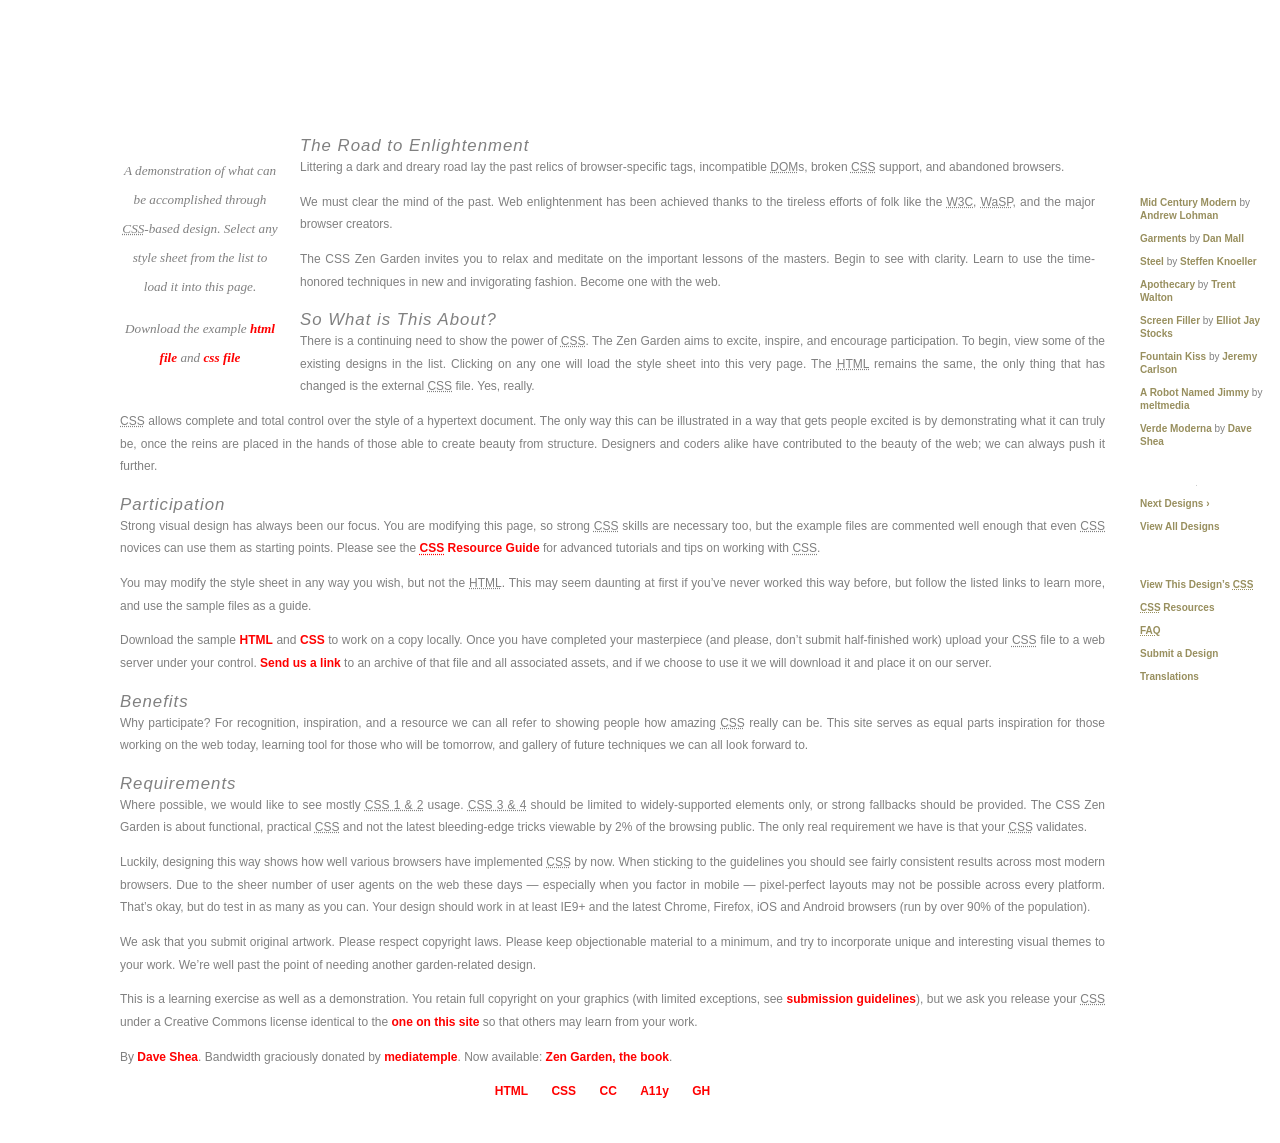
<file: Assignment 6/index.html>
<!DOCTYPE html>
<html lang="en">
<head>
	<meta charset="utf-8">
	<title>CSS Zen Garden: The Beauty of CSS Design</title>

	<link rel="stylesheet" media="screen" href="style.css">
	

	<meta name="viewport" content="width=device-width, initial-scale=1.0">
	<meta name="author" content="Dave Shea">
	<meta name="description" content="A demonstration of what can be accomplished visually through CSS-based design.">
	<meta name="robots" content="all">


	<!--[if lt IE 9]>
	<script src="script/html5shiv.js"></script>
	<![endif]-->
</head>

<!--



	View source is a feature, not a bug. Thanks for your curiosity and
	interest in participating!

	Here are the submission guidelines for the new and improved csszengarden.com:

	- CSS3? Of course! Prefix for ALL browsers where necessary.
	- go responsive; test your layout at multiple screen sizes.
	- your browser testing baseline: IE9+, recent Chrome/Firefox/Safari, and iOS/Android
	- Graceful degradation is acceptable, and in fact highly encouraged.
	- use classes for styling. Don't use ids.
	- web fonts are cool, just make sure you have a license to share the files. Hosted 
	  services that are applied via the CSS file (ie. Google Fonts) will work fine, but
	  most that require custom HTML won't. TypeKit is supported, see the readme on this
	  page for usage instructions: https://github.com/mezzoblue/csszengarden.com/

	And a few tips on building your CSS file:

	- use :first-child, :last-child and :nth-child to get at non-classed elements
	- use ::before and ::after to create pseudo-elements for extra styling
	- use multiple background images to apply as many as you need to any element
	- use the Kellum Method for image replacement, if still needed. http://goo.gl/GXxdI
	- don't rely on the extra divs at the bottom. Use ::before and ::after instead.

		
-->

<body id="css-zen-garden">
<div class="page-wrapper">

	<section class="intro" id="zen-intro">
		<header role="banner">
			<h1>CSS Zen Garden</h1>
			<h2>The Beauty of <abbr title="Cascading Style Sheets">CSS</abbr> Design</h2>
		</header>

		<div class="summary" id="zen-summary" role="article">
			<p>A demonstration of what can be accomplished through <abbr title="Cascading Style Sheets">CSS</abbr>-based design. Select any style sheet from the list to load it into this page.</p>
			<p>Download the example <a href="/examples/index" title="This page's source HTML code, not to be modified.">html file</a> and <a href="/examples/style.css" title="This page's sample CSS, the file you may modify.">css file</a></p>
		</div>

		<div class="preamble" id="zen-preamble" role="article">
			<h3>The Road to Enlightenment</h3>
			<p>Littering a dark and dreary road lay the past relics of browser-specific tags, incompatible <abbr title="Document Object Model">DOM</abbr>s, broken <abbr title="Cascading Style Sheets">CSS</abbr> support, and abandoned browsers.</p>
			<p>We must clear the mind of the past. Web enlightenment has been achieved thanks to the tireless efforts of folk like the <abbr title="World Wide Web Consortium">W3C</abbr>, <abbr title="Web Standards Project">WaSP</abbr>, and the major browser creators.</p>
			<p>The CSS Zen Garden invites you to relax and meditate on the important lessons of the masters. Begin to see with clarity. Learn to use the time-honored techniques in new and invigorating fashion. Become one with the web.</p>
		</div>
	</section>

	<div class="main supporting" id="zen-supporting" role="main">
		<div class="explanation" id="zen-explanation" role="article">
			<h3>So What is This About?</h3>
			<p>There is a continuing need to show the power of <abbr title="Cascading Style Sheets">CSS</abbr>. The Zen Garden aims to excite, inspire, and encourage participation. To begin, view some of the existing designs in the list. Clicking on any one will load the style sheet into this very page. The <abbr title="HyperText Markup Language">HTML</abbr> remains the same, the only thing that has changed is the external <abbr title="Cascading Style Sheets">CSS</abbr> file. Yes, really.</p>
			<p><abbr title="Cascading Style Sheets">CSS</abbr> allows complete and total control over the style of a hypertext document. The only way this can be illustrated in a way that gets people excited is by demonstrating what it can truly be, once the reins are placed in the hands of those able to create beauty from structure. Designers and coders alike have contributed to the beauty of the web; we can always push it further.</p>
		</div>

		<div class="participation" id="zen-participation" role="article">
			<h3>Participation</h3>
			<p>Strong visual design has always been our focus. You are modifying this page, so strong <abbr title="Cascading Style Sheets">CSS</abbr> skills are necessary too, but the example files are commented well enough that even <abbr title="Cascading Style Sheets">CSS</abbr> novices can use them as starting points. Please see the <a href="http://www.mezzoblue.com/zengarden/resources/" title="A listing of CSS-related resources"><abbr title="Cascading Style Sheets">CSS</abbr> Resource Guide</a> for advanced tutorials and tips on working with <abbr title="Cascading Style Sheets">CSS</abbr>.</p>
			<p>You may modify the style sheet in any way you wish, but not the <abbr title="HyperText Markup Language">HTML</abbr>. This may seem daunting at first if you&#8217;ve never worked this way before, but follow the listed links to learn more, and use the sample files as a guide.</p>
			<p>Download the sample <a href="/examples/index" title="This page's source HTML code, not to be modified.">HTML</a> and <a href="/examples/style.css" title="This page's sample CSS, the file you may modify.">CSS</a> to work on a copy locally. Once you have completed your masterpiece (and please, don&#8217;t submit half-finished work) upload your <abbr title="Cascading Style Sheets">CSS</abbr> file to a web server under your control. <a href="http://www.mezzoblue.com/zengarden/submit/" title="Use the contact form to send us your CSS file">Send us a link</a> to an archive of that file and all associated assets, and if we choose to use it we will download it and place it on our server.</p>
		</div>

		<div class="benefits" id="zen-benefits" role="article">
			<h3>Benefits</h3>
			<p>Why participate? For recognition, inspiration, and a resource we can all refer to showing people how amazing <abbr title="Cascading Style Sheets">CSS</abbr> really can be. This site serves as equal parts inspiration for those working on the web today, learning tool for those who will be tomorrow, and gallery of future techniques we can all look forward to.</p>
		</div>

		<div class="requirements" id="zen-requirements" role="article">
			<h3>Requirements</h3>
			<p>Where possible, we would like to see mostly <abbr title="Cascading Style Sheets, levels 1 and 2">CSS 1 &amp; 2</abbr> usage. <abbr title="Cascading Style Sheets, levels 3 and 4">CSS 3 &amp; 4</abbr> should be limited to widely-supported elements only, or strong fallbacks should be provided. The CSS Zen Garden is about functional, practical <abbr title="Cascading Style Sheets">CSS</abbr> and not the latest bleeding-edge tricks viewable by 2% of the browsing public. The only real requirement we have is that your <abbr title="Cascading Style Sheets">CSS</abbr> validates.</p>
			<p>Luckily, designing this way shows how well various browsers have implemented <abbr title="Cascading Style Sheets">CSS</abbr> by now. When sticking to the guidelines you should see fairly consistent results across most modern browsers. Due to the sheer number of user agents on the web these days &#8212; especially when you factor in mobile &#8212; pixel-perfect layouts may not be possible across every platform. That&#8217;s okay, but do test in as many as you can. Your design should work in at least IE9+ and the latest Chrome, Firefox, iOS and Android browsers (run by over 90% of the population).</p>
			<p>We ask that you submit original artwork. Please respect copyright laws. Please keep objectionable material to a minimum, and try to incorporate unique and interesting visual themes to your work. We&#8217;re well past the point of needing another garden-related design.</p>
			<p>This is a learning exercise as well as a demonstration. You retain full copyright on your graphics (with limited exceptions, see <a href="http://www.mezzoblue.com/zengarden/submit/guidelines/">submission guidelines</a>), but we ask you release your <abbr title="Cascading Style Sheets">CSS</abbr> under a Creative Commons license identical to the <a href="http://creativecommons.org/licenses/by-nc-sa/3.0/" title="View the Zen Garden's license information.">one on this site</a> so that others may learn from your work.</p>
			<p role="contentinfo">By <a href="http://www.mezzoblue.com/">Dave Shea</a>. Bandwidth graciously donated by <a href="http://www.mediatemple.net/">mediatemple</a>. Now available: <a href="http://www.amazon.com/exec/obidos/ASIN/0321303474/mezzoblue-20/">Zen Garden, the book</a>.</p>
		</div>

		<footer>
			<a href="http://validator.w3.org/check/referer" title="Check the validity of this site&#8217;s HTML" class="zen-validate-html">HTML</a>
			<a href="http://jigsaw.w3.org/css-validator/check/referer" title="Check the validity of this site&#8217;s CSS" class="zen-validate-css">CSS</a>
			<a href="http://creativecommons.org/licenses/by-nc-sa/3.0/" title="View the Creative Commons license of this site: Attribution-NonCommercial-ShareAlike." class="zen-license">CC</a>
			<a href="http://mezzoblue.com/zengarden/faq/#aaa" title="Read about the accessibility of this site" class="zen-accessibility">A11y</a>
			<a href="https://github.com/mezzoblue/csszengarden.com" title="Fork this site on Github" class="zen-github">GH</a>
		</footer>

	</div>


	<aside class="sidebar" role="complementary">
		<div class="wrapper">

			<div class="design-selection" id="design-selection">
				<h3 class="select">Select a Design:</h3>
				<nav role="navigation">
					<ul>
					<li>
						<a href="/221/" class="design-name">Mid Century Modern</a> by						<a href="http://andrewlohman.com/" class="designer-name">Andrew Lohman</a>
					</li>					<li>
						<a href="/220/" class="design-name">Garments</a> by						<a href="http://danielmall.com/" class="designer-name">Dan Mall</a>
					</li>					<li>
						<a href="/219/" class="design-name">Steel</a> by						<a href="http://steffen-knoeller.de" class="designer-name">Steffen Knoeller</a>
					</li>					<li>
						<a href="/218/" class="design-name">Apothecary</a> by						<a href="http://trentwalton.com" class="designer-name">Trent Walton</a>
					</li>					<li>
						<a href="/217/" class="design-name">Screen Filler</a> by						<a href="http://elliotjaystocks.com/" class="designer-name">Elliot Jay Stocks</a>
					</li>					<li>
						<a href="/216/" class="design-name">Fountain Kiss</a> by						<a href="http://jeremycarlson.com" class="designer-name">Jeremy Carlson</a>
					</li>					<li>
						<a href="/215/" class="design-name">A Robot Named Jimmy</a> by						<a href="http://meltmedia.com/" class="designer-name">meltmedia</a>
					</li>					<li>
						<a href="/214/" class="design-name">Verde Moderna</a> by						<a href="http://www.mezzoblue.com/" class="designer-name">Dave Shea</a>
					</li>					</ul>
				</nav>
			</div>

			<div class="design-archives" id="design-archives">
				<h3 class="archives">Archives:</h3>
				<nav role="navigation">
					<ul>
						<li class="next">
							<a href="/214/page1">
								Next Designs <span class="indicator">&rsaquo;</span>
							</a>
						</li>
						<li class="viewall">
							<a href="http://www.mezzoblue.com/zengarden/alldesigns/" title="View every submission to the Zen Garden.">
								View All Designs							</a>
						</li>
					</ul>
				</nav>
			</div>

			<div class="zen-resources" id="zen-resources">
				<h3 class="resources">Resources:</h3>
				<ul>
					<li class="view-css">
						<a href="style.css" title="View the source CSS file of the currently-viewed design.">
							View This Design&#8217;s <abbr title="Cascading Style Sheets">CSS</abbr>						</a>
					</li>
					<li class="css-resources">
						<a href="http://www.mezzoblue.com/zengarden/resources/" title="Links to great sites with information on using CSS.">
							<abbr title="Cascading Style Sheets">CSS</abbr> Resources						</a>
					</li>
					<li class="zen-faq">
						<a href="http://www.mezzoblue.com/zengarden/faq/" title="A list of Frequently Asked Questions about the Zen Garden.">
							<abbr title="Frequently Asked Questions">FAQ</abbr>						</a>
					</li>
					<li class="zen-submit">
						<a href="http://www.mezzoblue.com/zengarden/submit/" title="Send in your own CSS file.">
							Submit a Design						</a>
					</li>
					<li class="zen-translations">
						<a href="http://www.mezzoblue.com/zengarden/translations/" title="View translated versions of this page.">
							Translations						</a>
					</li>
				</ul>
			</div>
		</div>
	</aside>


</div>

<!--

	These superfluous divs/spans were originally provided as catch-alls to add extra imagery.
	These days we have full ::before and ::after support, favour using those instead.
	These only remain for historical design compatibility. They might go away one day.
		
-->
<div class="extra1" role="presentation"></div><div class="extra2" role="presentation"></div><div class="extra3" role="presentation"></div>
<div class="extra4" role="presentation"></div><div class="extra5" role="presentation"></div><div class="extra6" role="presentation"></div>

</body>
</html>
</file>
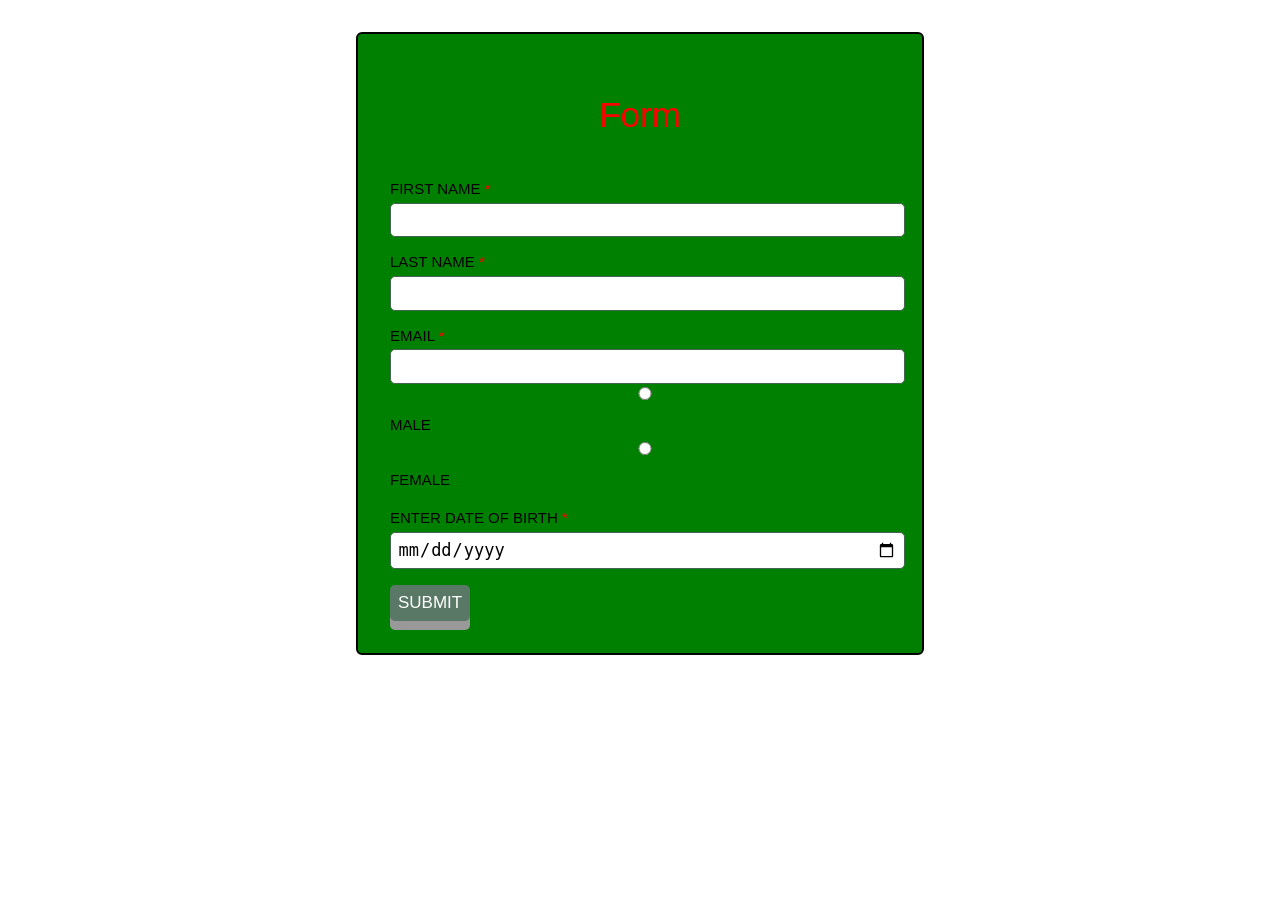
<file: Assignment 4/Assignment4.html>
<!DOCTYPE html>
<html>
    <head>
        <title> Assignment 4 </title>
        <link rel="stylesheet" href="formStyle.css">
        <script type="text/javascript">

            function maybeOnBlur(){
                var decoyName = document.getElementById("first-name");
                if(decoyName.value.trim().length < 2){
                    alert("First Name should at least contain 2 Characters.");
                }
            }
            function InputValidation() {
                var firName = document.getElementById("first-name");
                var lastName = document.getElementById("last-name");
                var mail = document.getElementById("email");
                var dob = document.getElementById("datemin")

                if(firName.value == "" || lastName.value == "" || mail.value == "" || dob.value == ""){
                    alert("Every Field with * is Mandatory.");
                }

                else if(firName.value.trim().length < 2){
                    alert("First Name too short.");
                }

                else if(lastName.value.trim().length < 3){
                    alert("Last Name too short.");
                }

                else{

                }
            }

        </script>
    </head>

    <body>
        <form class="submission-form"  onsubmit="InputValidation()">
            <h2 style="color: red;" id="header"> <center> Form </center> </h2>

            <label for="first-name"> 
                First Name <mark>*</mark>
            </label>
            <input type="text" id="first-name" onblur="maybeOnBlur()">
            
            <label for="last-name"> 
                Last Name <mark>*</mark>
            </label>
            <input type="text" id="last-name">

            <label for="email"> 
                Email <mark>*</mark>
            </label>
            <input type="email" id="email">

            <input type="radio" id="male" name="gender" value="male">
            <label for="male">Male</label>
            <input type="radio" id="female" name="gender" value="female">
            <label for="female">Female</label>
            <label for="datemin">Enter Date of Birth <mark>*</mark></label>
            <input type="date" id="datemin" name="datemin" min="2000-01-02">

            <input type="submit" value="Submit" id="submitBtn">

        </form>
    </body>
</html>
</file>
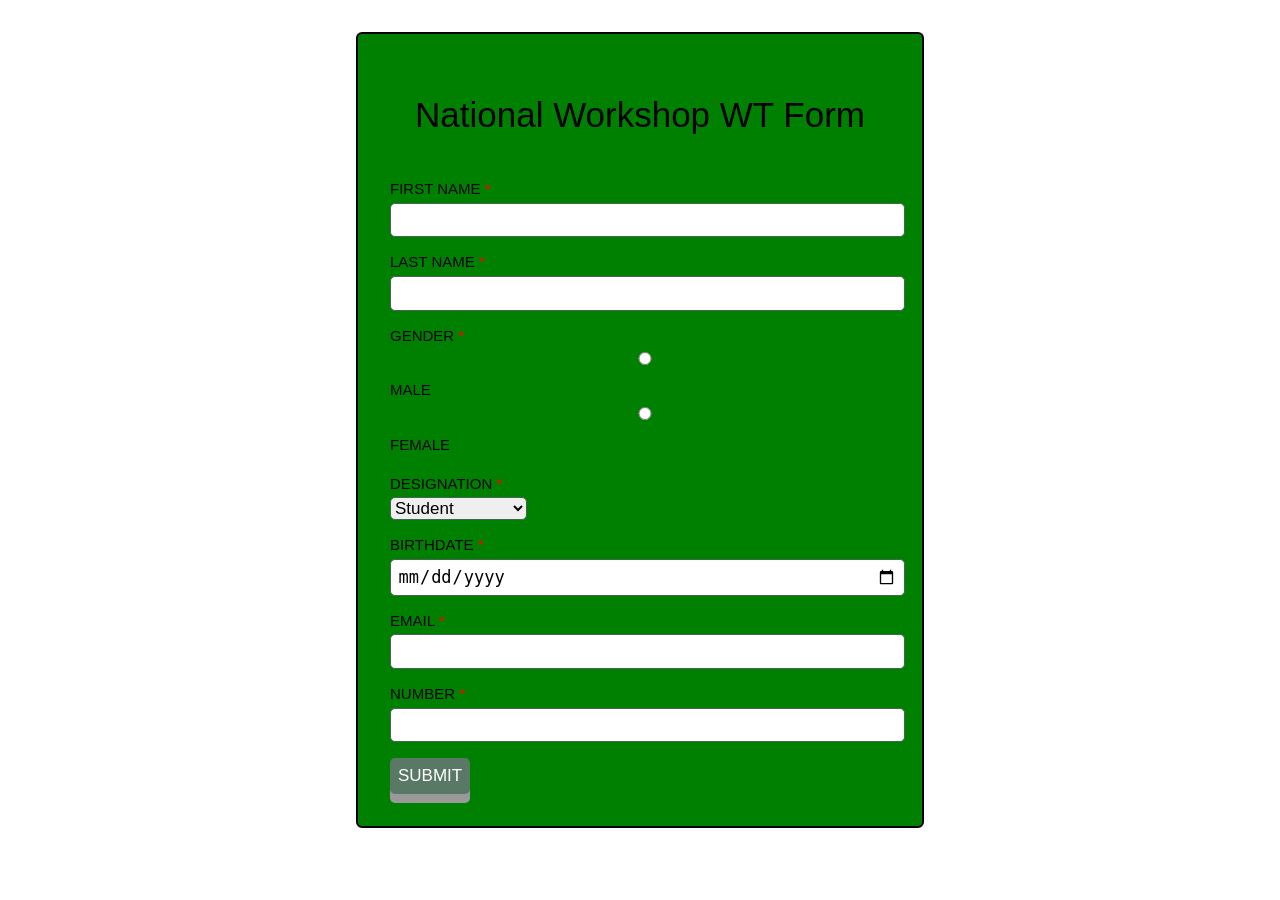
<file: Assignment 5/Assignment5.html>
<!DOCTYPE html>
<html>
    <head>
        <title> Assignment 5 </title>
        <link rel="stylesheet" href="formStyle.css">
        <script type="text/javascript">

            function noInputValidation() {
                var firName = document.getElementById("firstName");
                var lasName = document.getElementById("lastName");
                var gndr = document.getElementById("gender");
                var email = document.getElementById("email");
                var phoneNo = document.getElementById("Number");

                if(firName.value == "" || lasName.value == "" ||  email.value == "" || phoneNo.value == "" || gndr.value == ""){
                    alert("Every Field with * is Mandatory.");
                }

                else{
                    
                }
            }

        </script>
    </head>

    <body>
        <form class="submission-form" onsubmit="noInputValidation()" action="connect.php" method="POST">
            <h2 id="header"> <center> National Workshop WT Form </center> </h2>

            <label for="firstName">
                First Name <mark>*</mark>
            </label>
            <input type="text" id="firstName" name="fname">
            
            <label for="lastName">
                Last Name <mark>*</mark>
            </label>
            <input type="text" id="lastName" name="lname">
            <label for="gender">
                Gender <mark>*</mark>
            </label>
            <input type="radio" id="gender" name="Gender" value="male">
            <label for="male"> Male</label>
            <input type="radio" id="gender" name="Gender" value="female">
            <label for="female"> Female</label>
            <label for="position">
                Designation <mark>*</mark>
            </label>
            <select name="pos">
                <option selected hidden value=""> Student </option>
                <option value="Faculty"> Faculty </option>     
                <option value="Representative"> Representative </option>
                <option value="Other"> Other </option>
            </select>

            <label for="birthdate">
                 Birthdate <mark>*</mark>
            </label>
            <input type="date" id="birthdate" name="bdate">

            

            <label for="email">
                Email <mark>*</mark>
            </label>
            <input type="email" id="email" name="mail">

            <label for="Number">
                Number <mark>*</mark>
            </label>
            <input type="tel" id="Number" name="phno">

            

            <input type="submit" value="Submit" id="submitBtn">
        </form>
    </body>
</html>
</file>
<file: Assignment 6/style.css>
/* css Zen Garden default style v1.02 */
/* css released under Creative Commons License - http://creativecommons.org/licenses/by-nc-sa/1.0/  */

/* This file based on 'Tranquille' by Dave Shea */
/* You may use this file as a foundation for any new work, but you may find it easier to start from scratch. */
/* Not all elements are defined in this file, so you'll most likely want to refer to the xhtml as well. */

/* Your images should be linked as if the CSS file sits in the same folder as the images. ie. no paths. */


/* basic elements */
html {
	margin: 0;
	padding: 0;
	}
body { 
	font: 75% italic, sans-serif;
	line-height: 1.88889;
	color: grey; 
	background: #fff url(https://s1.1zoom.me/big3/335/Abstraction_578925_3840x2160.jpg) no-repeat bottom right; 
	margin: 0; 
	padding: 0;
	}
p { 
	margin-top: 0; 
	text-align: justify;
	}
h3 { 
	font: italic normal 1.4em italic, sans-serif;
	letter-spacing: 1px; 
	margin-bottom: 0; 
	color: grey;
	}
a:link { 
	font-weight: bold; 
	text-decoration: none; 
	color: red;
	}
a:visited { 
	font-weight: bold; 
	text-decoration: none; 
	color: green;
	}
a:hover, a:focus, a:active { 
	text-decoration: underline; 
	color: yellow;
	}
abbr {
	border-bottom: none;
	}


/* specific divs */
.page-wrapper { 
	background: url(https://s1.1zoom.me/big3/335/Abstraction_578925_3840x2160.jpg) no-repeat top left; 
	padding: 0 175px 0 110px;  
	margin: 0; 
	position: relative;
	}

.intro { 
	min-width: 470px;
	width: 100%;
	}

header h1 { 
	background: transparent url(http://csszengarden.com/001/h1.gif) no-repeat top left;
	margin-top: 10px;
	display: block;
	width: 219px;
	height: 87px;
	float: left;

	text-indent: 100%;
	white-space: nowrap;
	overflow: hidden;
	}
header h2 { 
	background: transparent url(http://csszengarden.com/001/h2.gif) no-repeat top left; 
	margin-top: 58px; 
	margin-bottom: 40px; 
	width: 200px; 
	height: 18px; 
	float: right;

	text-indent: 100%;
	white-space: nowrap;
	overflow: hidden;
	}
header {
	padding-top: 20px;
	height: 87px;
}

.summary {
	clear: both; 
	margin: 20px 20px 20px 10px; 
	width: 160px; 
	float: left;
	}
.summary p {
	font: italic 1.1em/2.2 georgia; 
	text-align: center;
	}

.preamble {
	clear: right; 
	padding: 0px 10px 0 10px;
	}
.supporting {	
	padding-left: 10px; 
	margin-bottom: 40px;
	}

footer { 
	text-align: center; 
	}
footer a:link, footer a:visited { 
	margin-right: 20px; 
	}

.sidebar {
	margin-left: 600px; 
	position: absolute; 
	top: 0; 
	right: 0;
	}
.sidebar .wrapper { 
	font: 10px verdana, sans-serif; 
	background: transparent url(https://s1.1zoom.me/big3/335/Abstraction_578925_3840x2160.jpg) top left repeat-y; 
	padding: 10px; 
	margin-top: 150px; 
	width: 130px; 
	}
.sidebar h3.select { 
	background: transparent url(http://csszengarden.com/001/h3.gif) no-repeat top left; 
	margin: 10px 0 5px 0; 
	width: 97px; 
	height: 16px; 

	text-indent: 100%;
	white-space: nowrap;
	overflow: hidden;
	}
.sidebar h3.archives { 
	background: transparent url(https://s1.1zoom.me/big3/335/Abstraction_578925_3840x2160.jpg) no-repeat top left; 
	margin: 25px 0 5px 0; 
	width:57px; 
	height: 14px; 

	text-indent: 100%;
	white-space: nowrap;
	overflow: hidden;
	}
.sidebar h3.resources { 
	background: transparent url(https://s1.1zoom.me/big3/335/Abstraction_578925_3840x2160.jpg) no-repeat top left; 
	margin: 25px 0 5px 0; 
	width:63px; 
	height: 10px; 

	text-indent: 100%;
	white-space: nowrap;
	overflow: hidden;
	}


.sidebar ul {
	margin: 0;
	padding: 0;
	}
.sidebar li {
	line-height: 1.3em; 
	background: transparent url(https://s1.1zoom.me/big3/335/Abstraction_578925_3840x2160.jpg) no-repeat top center; 
	display: block; 
	padding-top: 5px; 
	margin-bottom: 5px;
	list-style-type: none;
	}
.sidebar li a:link {
	color: #988F5E;
	}
.sidebar li a:visited {
	color: #B3AE94;
	}


.extra1 {
	position: absolute; 
	top: 40px; 
	right: 0; 
	width: 148px; 
	height: 110px;
	}
</file>
<file: Assignment 4/formStyle.css>
body{
    font-family: Arial, Helvetica, sans-serif;
}

#header{
    font-weight: 100;
    font-size: 35px;
    font-family: Arial, Helvetica, sans-serif;
}



.submission-form{
    max-width: 500px;
    margin: 2rem auto;
    border: 2px solid black;
    padding: 2rem;
    border-radius: 6px;
    background: green;
}

label{
    display: block;
    padding: 1rem 0rem .35rem;
    text-transform: uppercase;
    font-size: 15px
}

input, textarea{
    display: block;
    width: 100%;
    border: 1.5px solid #456552;
    padding: .40rem;
    font-size: 17px;
    border-radius: 5px;
}

#submitBtn{
    border: 0px;
    background: #597866;
    padding: .5rem;
    color: white;
    margin-top: 1rem;
    width: auto;
    text-transform: uppercase;
    box-shadow: 0 9px #999;
    cursor: pointer;
    transition: .4s background ease;
}

#submitBtn:hover{
    background: #202C25;
}

#submitBtn:active{
    background-color: #999;
    box-shadow: 0 5px #999;
    transform: translateY(2px);
}

select{
    display: block;
    border: 1.5px solid #456552;
    font-size: 17px;
    border-radius: 5px;
}

mark{
    background-color: green;
    color: red;
}
</file>
<file: Assignment 5/formStyle.css>
body{
    font-family: Arial, Helvetica, sans-serif;
}

#header{
    font-weight: 100;
    font-size: 35px;
    font-family: Arial, Helvetica, sans-serif;
}



.submission-form{
    max-width: 500px;
    margin: 2rem auto;
    border: 2px solid black;
    padding: 2rem;
    border-radius: 6px;
    background: green;
}

label{
    display: block;
    padding: 1rem 0rem .35rem;
    text-transform: uppercase;
    font-size: 15px
}

input, textarea{
    display: block;
    width: 100%;
    border: 1.5px solid #456552;
    padding: .40rem;
    font-size: 17px;
    border-radius: 5px;
}

#submitBtn{
    border: 0px;
    background: #597866;
    padding: .5rem;
    color: white;
    margin-top: 1rem;
    width: auto;
    text-transform: uppercase;
    box-shadow: 0 9px #999;
    cursor: pointer;
    transition: .4s background ease;
}

#submitBtn:hover{
    background: #202C25;
}

#submitBtn:active{
    background-color: #999;
    box-shadow: 0 5px #999;
    transform: translateY(2px);
}

select{
    display: block;
    border: 1.5px solid #456552;
    font-size: 17px;
    border-radius: 5px;
}

mark{
    background-color: green;
    color: red;
}
</file>
